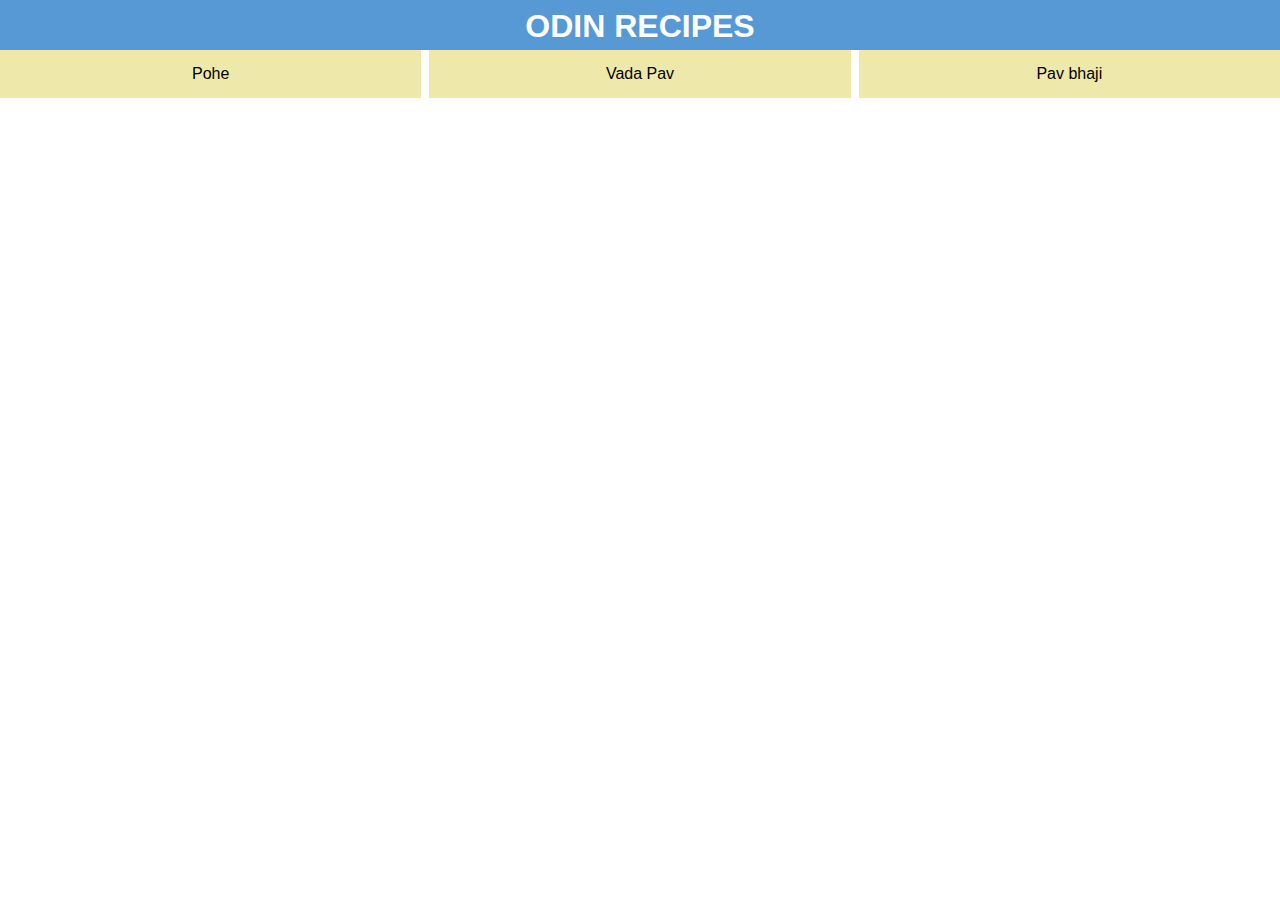
<file: index.html>
<!DOCTYPE html>
<html lang="en">
    <head>
        <meta charset="UTF-8">
        <meta name="viewport" content="width=device-width, initial-scale=1.0">
        <title>Odin Recipes</title>
        <link rel="stylesheet" href="./index-style.css">
    </head>
    <body>
        <h1 class="centered heading">ODIN RECIPES</h1>
        <nav class="container">
            <a href="./recipes/poha.html">Pohe</a>
            <a href="./recipes/vadapav.html">Vada Pav</a>
            <a href="./recipes/pavbhaji.html">Pav bhaji</a>
        </nav>
        
    </body>
</html>
</file>
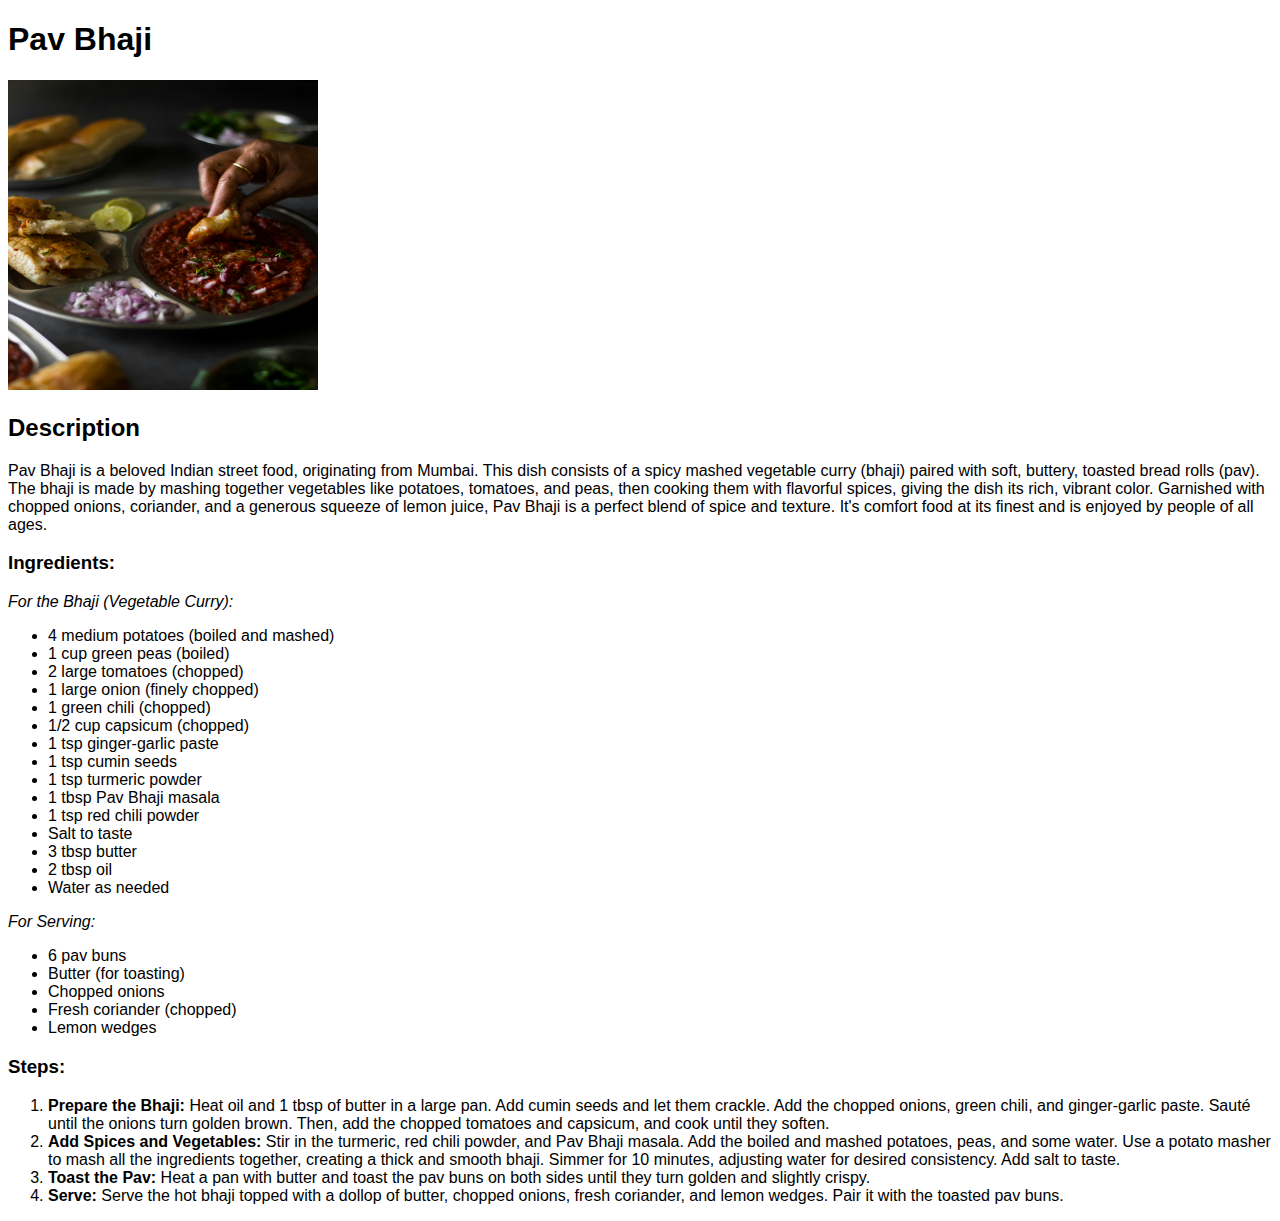
<file: recipes/pavbhaji.html>
<!DOCTYPE html>
<html lang="en">
<head>
    <meta charset="UTF-8">
    <meta name="viewport" content="width=device-width, initial-scale=1.0">
    <link rel="stylesheet" href="./recipe-style.css">
    <title>Pav Bhaji</title>
</head>
<body>
    <h1>Pav Bhaji</h1>
    <img src="../images/pav-bhaji.jpg" alt="Image of Pav Bhaji" height="310" width="310">
    <h2>Description</h2>
    <p>Pav Bhaji is a beloved Indian street food, originating from Mumbai. This dish consists of a spicy mashed vegetable curry (bhaji) paired with soft, buttery, toasted bread rolls (pav). The bhaji is made by mashing together vegetables like potatoes, tomatoes, and peas, then cooking them with flavorful spices, giving the dish its rich, vibrant color. Garnished with chopped onions, coriander, and a generous squeeze of lemon juice, Pav Bhaji is a perfect blend of spice and texture. It's comfort food at its finest and is enjoyed by people of all ages.</p>
    <h3>Ingredients:</h3>
    <p><em>For the Bhaji (Vegetable Curry):</em></p>
    <ul>
        <li>4 medium potatoes (boiled and mashed)</li>
        <li>1 cup green peas (boiled)</li>
        <li>2 large tomatoes (chopped)</li>
        <li>1 large onion (finely chopped)</li>
        <li>1 green chili (chopped)</li>
        <li>1/2 cup capsicum (chopped)</li>
        <li>1 tsp ginger-garlic paste</li>
        <li>1 tsp cumin seeds</li>
        <li>1 tsp turmeric powder</li>
        <li>1 tbsp Pav Bhaji masala</li>
        <li>1 tsp red chili powder</li>
        <li>Salt to taste</li>
        <li>3 tbsp butter</li>
        <li>2 tbsp oil</li>
        <li>Water as needed</li>
    </ul>
    <p><em>For Serving:</em></p>
    <ul>
        <li>6 pav buns</li>
        <li>Butter (for toasting)</li>
        <li>Chopped onions</li>
        <li>Fresh coriander (chopped)</li>
        <li>Lemon wedges</li>
    </ul>
    <h3>Steps:</h3>
    <ol>
        <li><strong>Prepare the Bhaji:</strong> Heat oil and 1 tbsp of butter in a large pan. Add cumin seeds and let them crackle. Add the chopped onions, green chili, and ginger-garlic paste. Sauté until the onions turn golden brown. Then, add the chopped tomatoes and capsicum, and cook until they soften.</li>
        <li><strong>Add Spices and Vegetables:</strong> Stir in the turmeric, red chili powder, and Pav Bhaji masala. Add the boiled and mashed potatoes, peas, and some water. Use a potato masher to mash all the ingredients together, creating a thick and smooth bhaji. Simmer for 10 minutes, adjusting water for desired consistency. Add salt to taste.</li>
        <li><strong>Toast the Pav:</strong> Heat a pan with butter and toast the pav buns on both sides until they turn golden and slightly crispy.</li>
        <li><strong>Serve:</strong> Serve the hot bhaji topped with a dollop of butter, chopped onions, fresh coriander, and lemon wedges. Pair it with the toasted pav buns.</li>
    </ol>
</body>
</html>
</file>
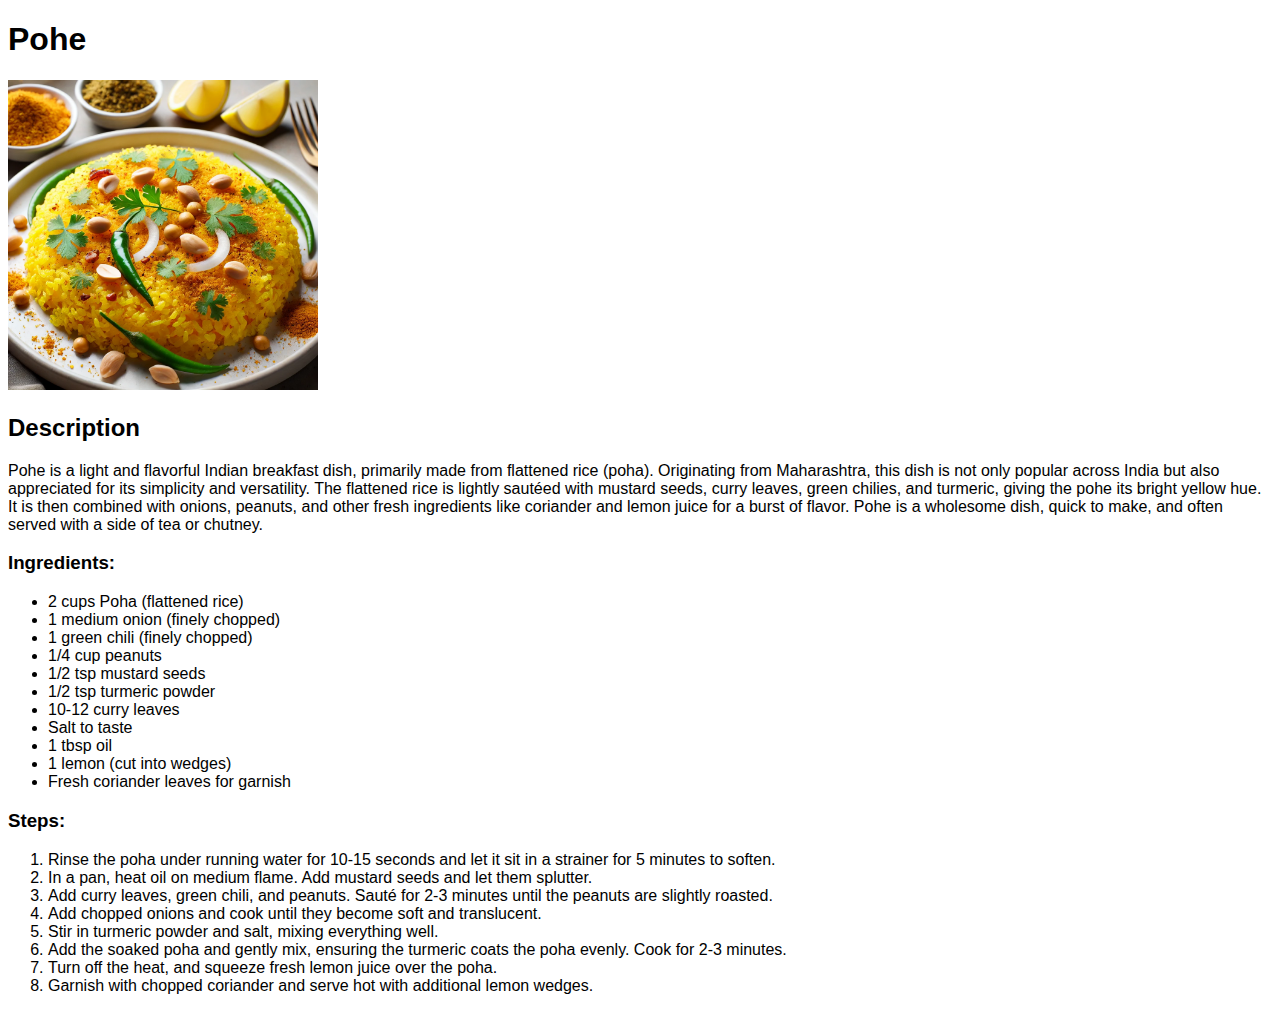
<file: recipes/poha.html>
<!DOCTYPE html>
<html lang="en">
<head>
    <meta charset="UTF-8">
    <meta name="viewport" content="width=device-width, initial-scale=1.0">
    <link rel="stylesheet" href="./recipe-style.css">
    <title>Pohe</title>
</head>
<body>
    <h1>Pohe</h1>
    <img src="../images/Pohe.webp" alt="Finished Pohe dish" height="310" width="310">
    <h2>Description</h2>
    <p>Pohe is a light and flavorful Indian breakfast dish, primarily made from flattened rice (poha). Originating from Maharashtra, this dish is not only popular across India but also appreciated for its simplicity and versatility. The flattened rice is lightly sautéed with mustard seeds, curry leaves, green chilies, and turmeric, giving the pohe its bright yellow hue. It is then combined with onions, peanuts, and other fresh ingredients like coriander and lemon juice for a burst of flavor. Pohe is a wholesome dish, quick to make, and often served with a side of tea or chutney.</p>
    <h3>Ingredients:</h3>
    <ul>
        <li>2 cups Poha (flattened rice)</li>
        <li>1 medium onion (finely chopped)</li>
        <li>1 green chili (finely chopped)</li>
        <li>1/4 cup peanuts</li>
        <li>1/2 tsp mustard seeds</li>
        <li>1/2 tsp turmeric powder</li>
        <li>10-12 curry leaves</li>
        <li>Salt to taste</li>
        <li>1 tbsp oil</li>
        <li>1 lemon (cut into wedges)</li>
        <li>Fresh coriander leaves for garnish</li>
    </ul>
    <h3>Steps:</h3>
    <ol>
        <li>Rinse the poha under running water for 10-15 seconds and let it sit in a strainer for 5 minutes to soften.</li>
        <li>In a pan, heat oil on medium flame. Add mustard seeds and let them splutter.</li>
        <li>Add curry leaves, green chili, and peanuts. Sauté for 2-3 minutes until the peanuts are slightly roasted.</li>
        <li>Add chopped onions and cook until they become soft and translucent.</li>
        <li>Stir in turmeric powder and salt, mixing everything well.</li>
        <li>Add the soaked poha and gently mix, ensuring the turmeric coats the poha evenly. Cook for 2-3 minutes.</li>
        <li>Turn off the heat, and squeeze fresh lemon juice over the poha.</li>
        <li>Garnish with chopped coriander and serve hot with additional lemon wedges.</li>
    </ol>
</body>
</html>
</file>
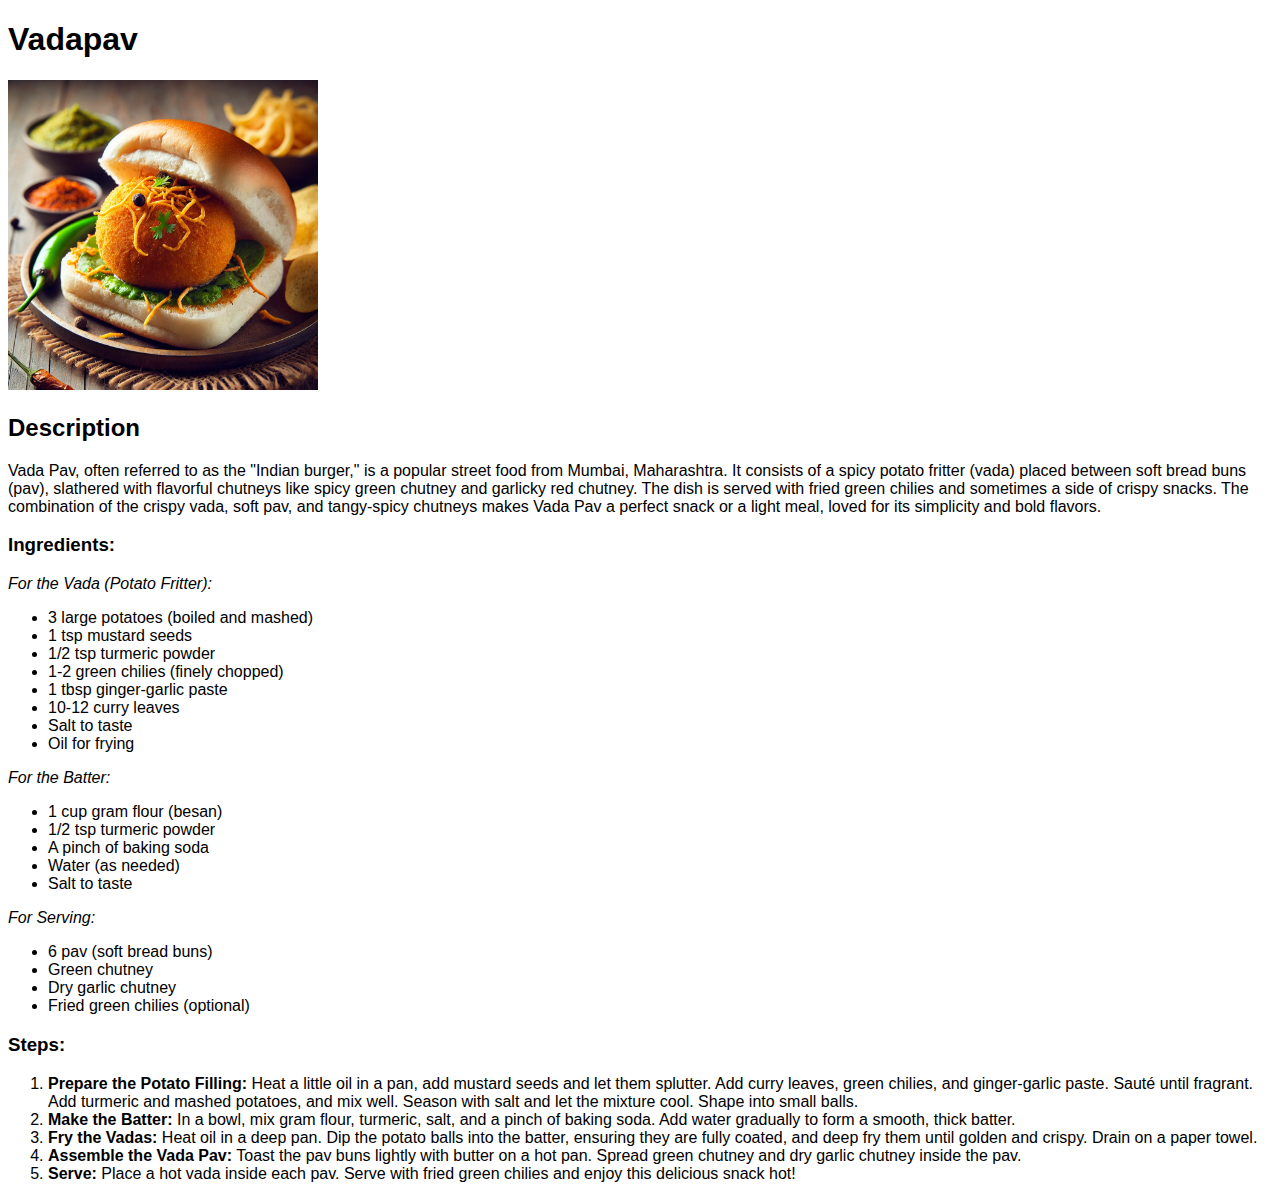
<file: recipes/vadapav.html>
<!DOCTYPE html>
<html lang="en">
<head>
    <meta charset="UTF-8">
    <meta name="viewport" content="width=device-width, initial-scale=1.0">
    <link rel="stylesheet" href="./recipe-style.css">
    <title>Vadapav</title>
</head>
<body>
    <h1>Vadapav</h1>
    <img src="../images/Vadapav.webp" alt="Image of Vada Pav" height="310" width="310">
    <h2>Description</h2>
    <p>Vada Pav, often referred to as the "Indian burger," is a popular street food from Mumbai, Maharashtra. It consists of a spicy potato fritter (vada) placed between soft bread buns (pav), slathered with flavorful chutneys like spicy green chutney and garlicky red chutney. The dish is served with fried green chilies and sometimes a side of crispy snacks. The combination of the crispy vada, soft pav, and tangy-spicy chutneys makes Vada Pav a perfect snack or a light meal, loved for its simplicity and bold flavors.</p>
    <h3>Ingredients:</h3>
    <p><em>For the Vada (Potato Fritter):</em></p>
    <ul>
        <li>3 large potatoes (boiled and mashed)</li>
        <li>1 tsp mustard seeds</li>
        <li>1/2 tsp turmeric powder</li>
        <li>1-2 green chilies (finely chopped)</li>
        <li>1 tbsp ginger-garlic paste</li>
        <li>10-12 curry leaves</li>
        <li>Salt to taste</li>
        <li>Oil for frying</li>
    </ul>
    <p><em>For the Batter:</em></p>
    <ul>
        <li>1 cup gram flour (besan)</li>
        <li>1/2 tsp turmeric powder</li>
        <li>A pinch of baking soda</li>
        <li>Water (as needed)</li>
        <li>Salt to taste</li>
    </ul>
    <p><em>For Serving:</em></p>
    <ul>
        <li>6 pav (soft bread buns)</li>
        <li>Green chutney</li>
        <li>Dry garlic chutney</li>
        <li>Fried green chilies (optional)</li>
    </ul>
    <h3>Steps:</h3>
    <ol>
        <li><strong>Prepare the Potato Filling:</strong> Heat a little oil in a pan, add mustard seeds and let them splutter. Add curry leaves, green chilies, and ginger-garlic paste. Sauté until fragrant. Add turmeric and mashed potatoes, and mix well. Season with salt and let the mixture cool. Shape into small balls.</li>
        <li><strong>Make the Batter:</strong> In a bowl, mix gram flour, turmeric, salt, and a pinch of baking soda. Add water gradually to form a smooth, thick batter.</li>
        <li><strong>Fry the Vadas:</strong> Heat oil in a deep pan. Dip the potato balls into the batter, ensuring they are fully coated, and deep fry them until golden and crispy. Drain on a paper towel.</li>
        <li><strong>Assemble the Vada Pav:</strong> Toast the pav buns lightly with butter on a hot pan. Spread green chutney and dry garlic chutney inside the pav.</li>
        <li><strong>Serve:</strong> Place a hot vada inside each pav. Serve with fried green chilies and enjoy this delicious snack hot!</li>
    </ol>
</body>
</html>
</file>
<file: index-style.css>
html {
    box-sizing: border-box;
  }
  
  *,
  *::before,
  *::after {
    box-sizing: inherit;
  }

body {
    font-family: Arial, Helvetica, sans-serif;
    background-color: rgb(255 255 255 / var(--tw-bg-opacity));
    margin: 0;
}

.centered {
    text-align: center;
}

.heading {
    margin-top: 0px;
    margin-bottom: 0px;
    height: 50px;
    background-color: #5699d5;
    color: white;
    padding: 8px;
}

.container {
    display: flex;
    gap: 0.625%;
}
  
a {
    flex: 1;
    text-decoration: none;
    outline-color: transparent;
    text-align: center;
    line-height: 3;
    color: black;
}

a:link,
a:visited,
a:focus {
    text-decoration: none;
    color: black;
    background: palegoldenrod;
}

a:hover {
    background: orange;
}

a:active{
    background: darkred;
    color: white;
}
</file>
<file: recipes/recipe-style.css>
body {
    font-family: Arial, Helvetica, sans-serif;
    background-color: rgb(255 255 255 / var(--tw-bg-opacity));
}
</file>
